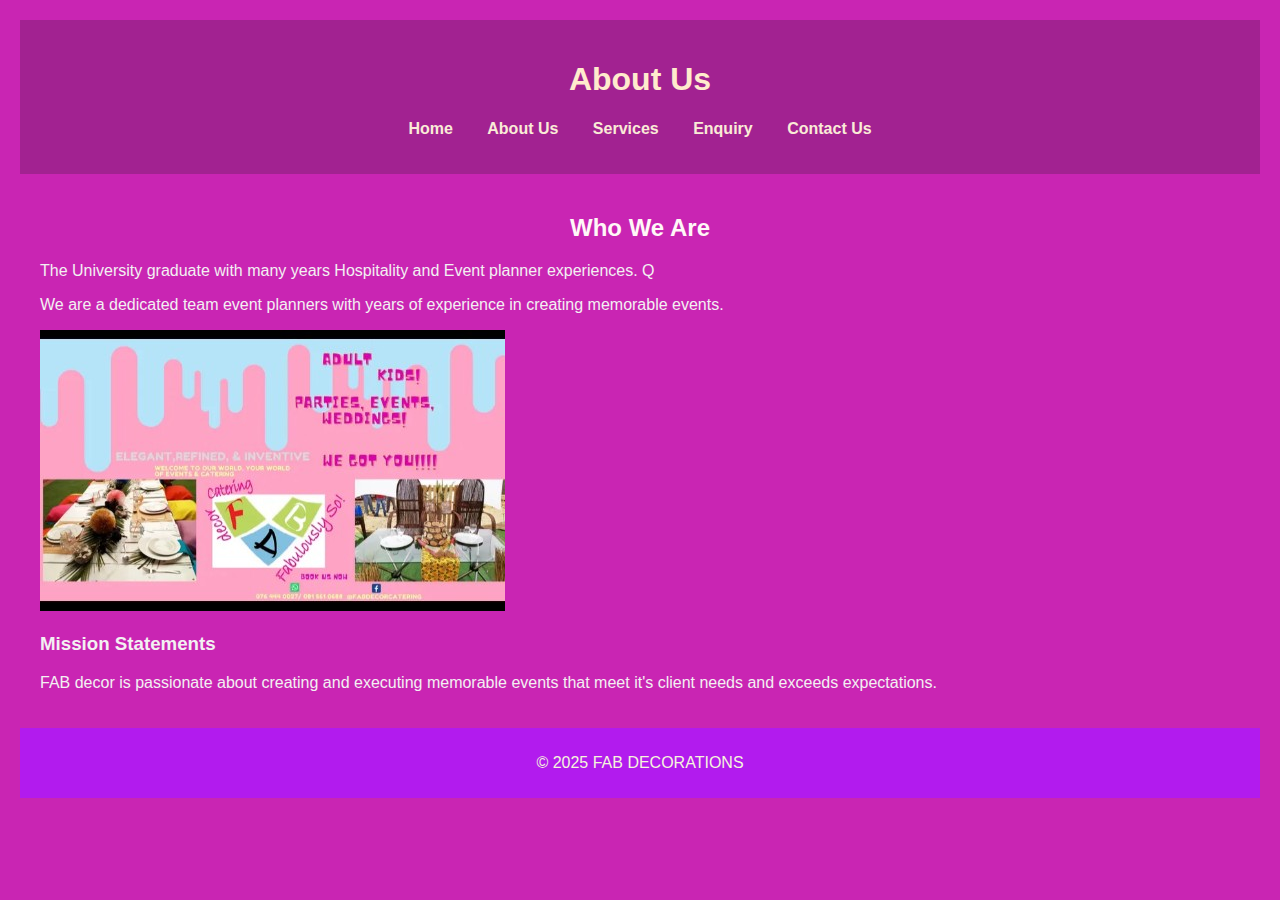
<file: about.html>
<!DOCTYPE html>
<html lang="en">
<head>
    <meta charset="UTF-8">
    <meta name="viewport" content="width=device-width, initial-scale=1.0">
    <title>About Us</title>
    <link rel="stylesheet" href="style.css">
</head>
<body>
    <header>
        <h1>About Us</h1>
        <nav>
            <ul>
                <li><a href="index.html">Home</a></li>
                <li><a href="about.html">About Us</a></li>
                <li><a href="services.html">Services</a></li>
                <li><a href="enquiry.html">Enquiry</a></li>
                <li><a href="contact.html">Contact Us</a></li> 
                
            </ul>
        </nav>
    </header>
    <main>
        <h2>Who We Are</h2>
        <p>The University graduate with many years Hospitality and Event planner experiences. Q
        <p>We are a dedicated team event planners with years of experience in creating memorable events.</p>
        <img src="events/background photo.jpg" alt="About Us"/>

        <h3>Mission Statements</h3>
        <p>FAB decor is passionate about creating and executing memorable events that meet it's client needs and exceeds expectations.</p>  
    </main>
    <footer>
        <p>&copy; 2025 FAB DECORATIONS</p>
    </footer>
    
</body>
</html>
</file>
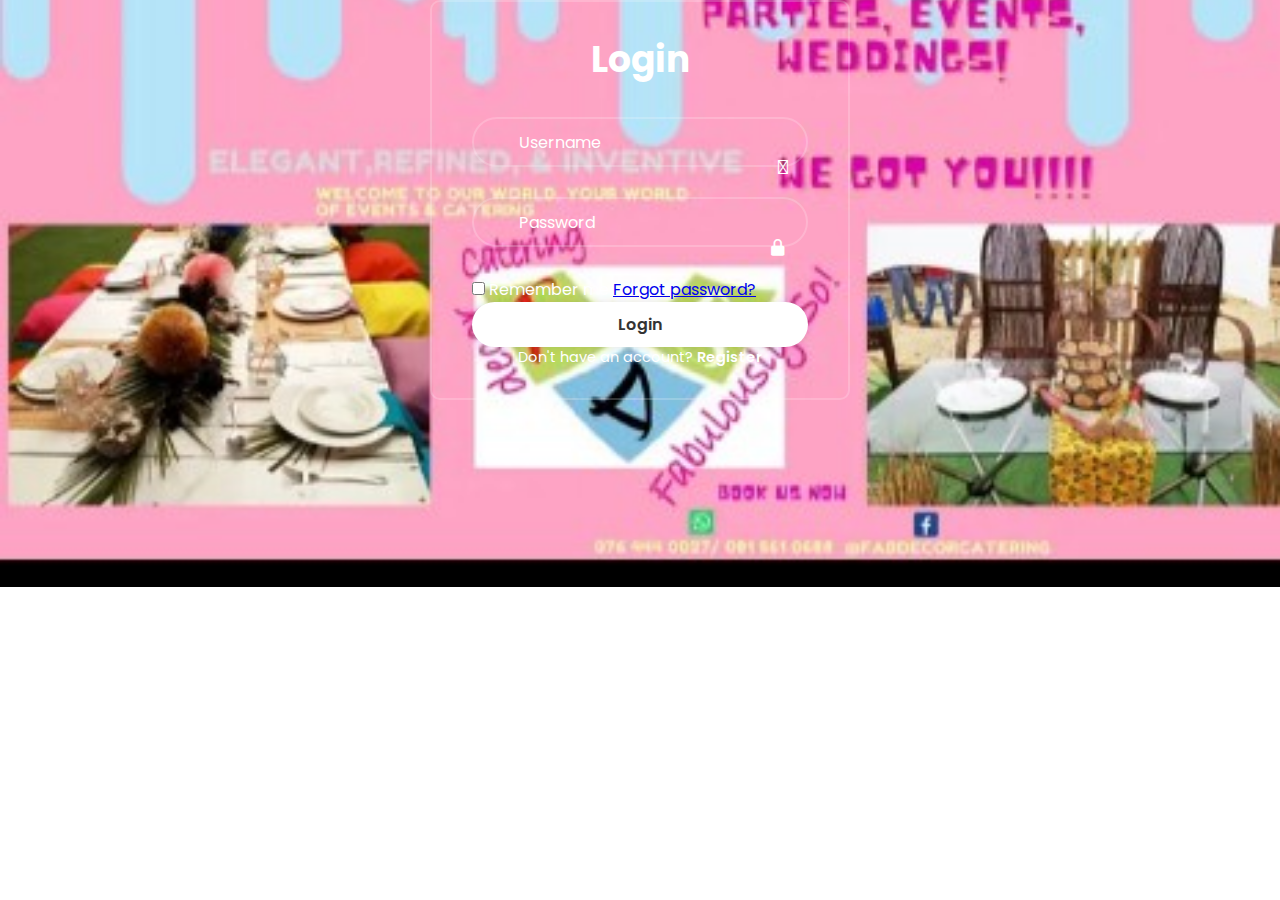
<file: login.html>
<!DOCTYPE html>
<html lang="en">
<head>
    <meta charset="UTF-8">
    <meta http-equiv="X-UA-Compatible" content="IE=edge">
    <meta name="viewport" content="width=device-width, initial-scale=1.0">
    <title>Login Form in HTML and CSS</title>
    <link rel="stylesheet" href="styles.css">
    <link href='https://unpkg.com/boxicons@2.1.4/css/boxicons.min.css' rel="stylesheet">
</head>

<body>



    <div class="wrapper">
        <form action="">
            <h1>Login</h1>
            <div class="input-box">
                <input type="text" placeholder="Username"
                required>
                <i class='bxs-user'></i>
            </div>    
            <div class="input-box">
                <input type="password" placeholder="Password"
                required>
                <i class='bx bxs-lock-alt'></i>
            </div>

            <div class="remember-forgot">
                <label><input type="checkbox"> Remember me</label>
                <a href="#">Forgot password?</a>
            </div>

            <button type="submit" class="btn">Login</button>

            <div class="register-link">
                <p>Don't have an account? <a href="#">Register</a></p>
            </div>
        

        </form>

        
    </div>
</body>
</file>
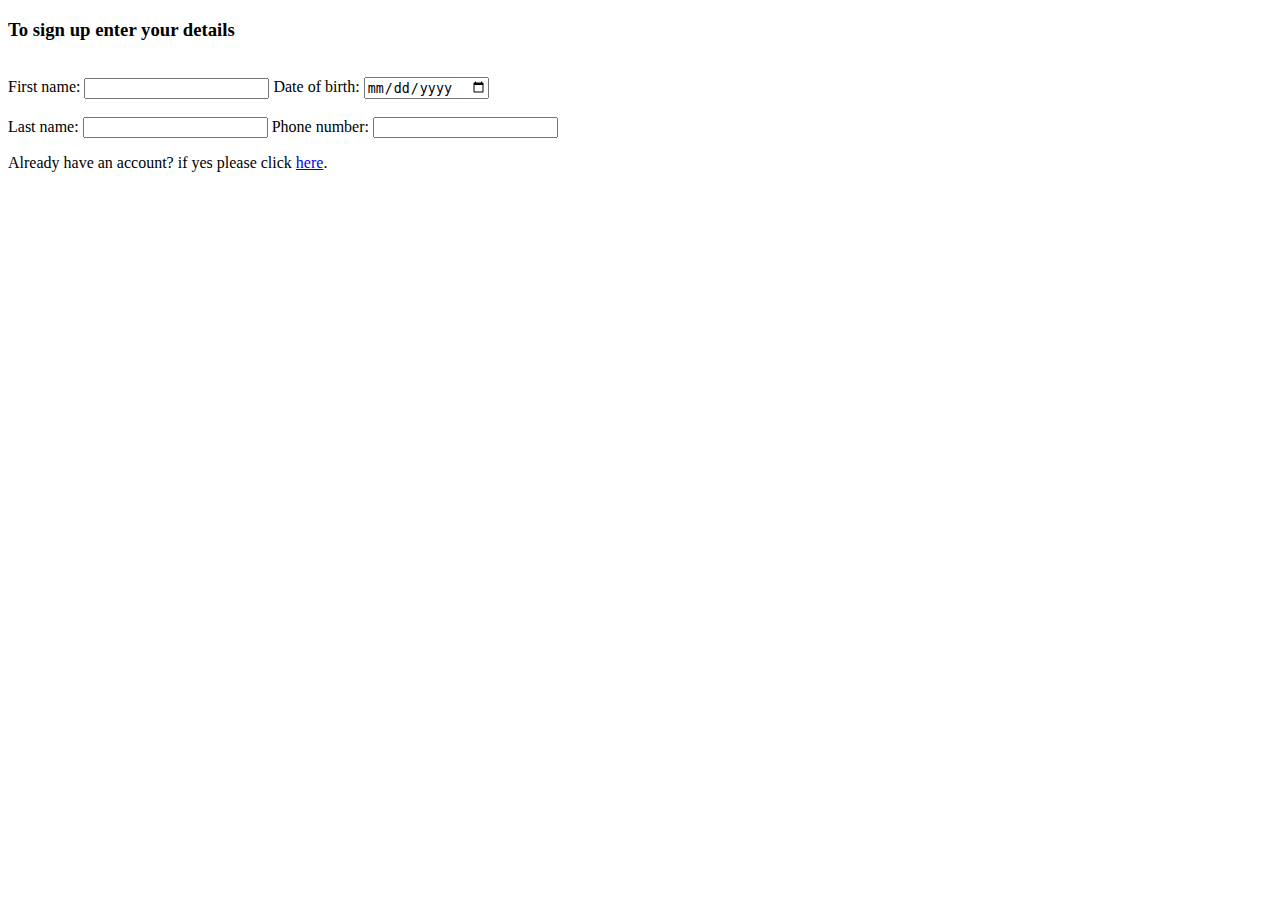
<file: signup.html>
<!DOCTYPE html> 
<html lang="en">
<head>
     <meta charset="UTF-8">
     <meta name="viewpoint" content="width=device-width, initial-scale=1.0">
     <title>Sign up</title>
</head>
<body>
    <h3>To sign up enter your details</h3><br>
    <label>First name:</label>
    <input type="text" required/>
    <label>Date of birth:</label>
    <input type="date" required/><br><br>
    <label>Last name:</label>
    <input type="text" required/>
    <label>Phone number:</label>
    <input type="number"required/>
    <p>Already have an account? if yes please click <a href="login.html">here</a>.</p>
</body>
</html>
</file>
<file: style.css>
/* General Styles */
body {
    font-family: Arial, Helvetica, sans-serif;
    margin: 0px;
    padding: 0px;
    background-color: rgb(231, 29, 221);
    background-image: none;
    color:rgb(243, 240, 242)
}

header {
    background-color: rgba(109, 30, 98, 0.425);
    background-image: none;
    color: antiquewhite;
    padding: 20px 0;
    text-align: center;
}

nav ul {
    list-style-type: none;
    padding: 0 15px;
}

nav ul li {
    display: inline;
    margin: 0 15px;
}

nav ul li a {
    color: antiquewhite;
    text-decoration: none;
    font-weight: bold;
}

nav ul li a:hover {
    text-decoration: underline;
}

main {
    padding: 20px;
    max-width: 1200px;
    margin: auto;
}

h1, h2 {
    color: blanchedalmond;
}

#hero {
    text-align: center;
    margin-bottom: 20px;
}

#hero img {
    max-width: 100%;
    height: auto;
    border-radius: 8px;
}

#gallery {
    display: flex;
    flex-wrap: wrap;
    justify-content: space-between;
}

.gallery-item {
    flex: 1 1 30%;
    margin: 10px;
}

.gallery-item img {
    width: 100px;
    height: auto;
    border-radius: 8px;
}

footer {
    text-align: center;
    padding: 10px 0;
    background-color: rgb(178, 27, 238);
    color: beige;
    position: relative;
    bottom: 0;
    width: 100%;
}

/* Form Styles*/
form {
    max-width: 600px;
    margin: auto;
    background-color: rgb(226, 43, 211);
    padding: 20px;
    border-radius: 8px;
    box-shadow: 0 2px 10px rgb(212, 17, 203);
}

form label {
    display: block;
    margin-bottom: 5px;
    font-weight: bold;
}

form input{container-type: "text";}
form input{container-type: "email";}
form textarea {
    width: 100%;
    padding: 10px;
    margin-bottom: 15px;
    border: 1px solid #ccc;
    border-radius: 4px;
}

form button {
    background-color: #4caf50;
    color: white;
    padding: 10px 15px;
    border: none;
    border-radius: 4px;
    cursor: pointer;
}

form button:hover {
    background-color: #45a049;
}

/* Responsive Style */
@media (max-width: 768px) {
    nav ul li {
        display: block;
        margin: 10px 0;
    }

    #gallery {
        flex-direction: column;
    }

    .gallery-item {
        flex: 1 1 100%;
    }
}

body {
    font-family: Arial, Helvetica, sans-serif;
    background-color: #c925b3;
    margin: 0;
    padding: 20px;
}

.container {
    max-width: 600px;
    margin: auto;
    background: rgba(161, 8, 128, 0.87);
    padding: 20px;
    border-radius: 5px;
    box-shadow: 0 0 10px rgba(0, 0, 0, 0, 0.1);
}

h2 {
    text-align: center;
    color: #fff7f7;

}

.form-group {
    margin-bottom: 15px;
}

label {
    display:block;
    margin-bottom: 5px;
    color: #f1eaea;
}
</file>
<file: styles.css>
@import url("https://fonts.googleapis.com/css2?family=Poppins:wght@300;400;500;600;700;800;900;&display=swap");

* {
    margin: 0;
    padding: 0;
    box-sizing: border-box;
    font-family: "Poppins", sans-serif;
}

body {
    display: flex;
    justify-content: center;
    align-items: center;
    min-width: 100vh;
    background: url(events/background\ photo.jpg) no-repeat;
    background-size: cover;
    background-position: center;
}

.wrapper {
    width: 420px;
    background: transparent;
    border: 2px solid rgba(255, 255, 255, .2);
    color: white;
    border-radius: 10px;
    padding: 30px 40px;
}

.wrapper h1 {
    font-size: 36px;
    text-align: center;
}

.wrapper .input-box {
    position: relative;
    width: 100%;
    height: 50px;
    margin: 30px 0;
}

.input-box input {
    width: 100%;
    height: 100%;
    background: transparent;
    border: none;
    outline: none;
    border: 2px solid rgba(255, 255, 255, .2);
    border-radius: 40px;
    font-size: 16px;
    color: #fff;
    padding: 20px 45px 20px;
}

.input-box input::placeholder {
    color: #fff;
}

.input-box i {
    position: absolute;
    right: 20px;
    top: 50px;
    transform: translateY(-50%);
    font-size: 20px;
}

.wrapper .remeber-forgot {
    display: flex;
    justify-content: space-between;
    font-size: 14.5px;
    margin: -15px 0 15px;
}

.remeber-forgot label input {
    accent-color: #fff;
    margin-right: 3px;
}

.remeber-forgot a {
    color: #fff;
    text-decoration: none;
}

.remeber-forgot a:hover {
    text-decoration: underline;
}

.wrapper .btn {
    width: 100%;
    height: 45px;
    background: #fff;
    border: none;
    outline: none;
    border-radius: 40px;
    box-shadow: 0 0 10px rgba(0, 0, 0, .1);
    cursor: pointer;
    font-size: 16px;
    color: #333;
    font-weight: 600;
}

.wrapper .register-link {
    font-size: 14.5px;
    text-align: center;
    margin-top: 20px 0 15px;
}

.register-link p a {
    color: #fff;
    text-decoration: none;
    font-weight: 600;
}

.register-link p a:hover {
    text-decoration: underline;
}
</file>
